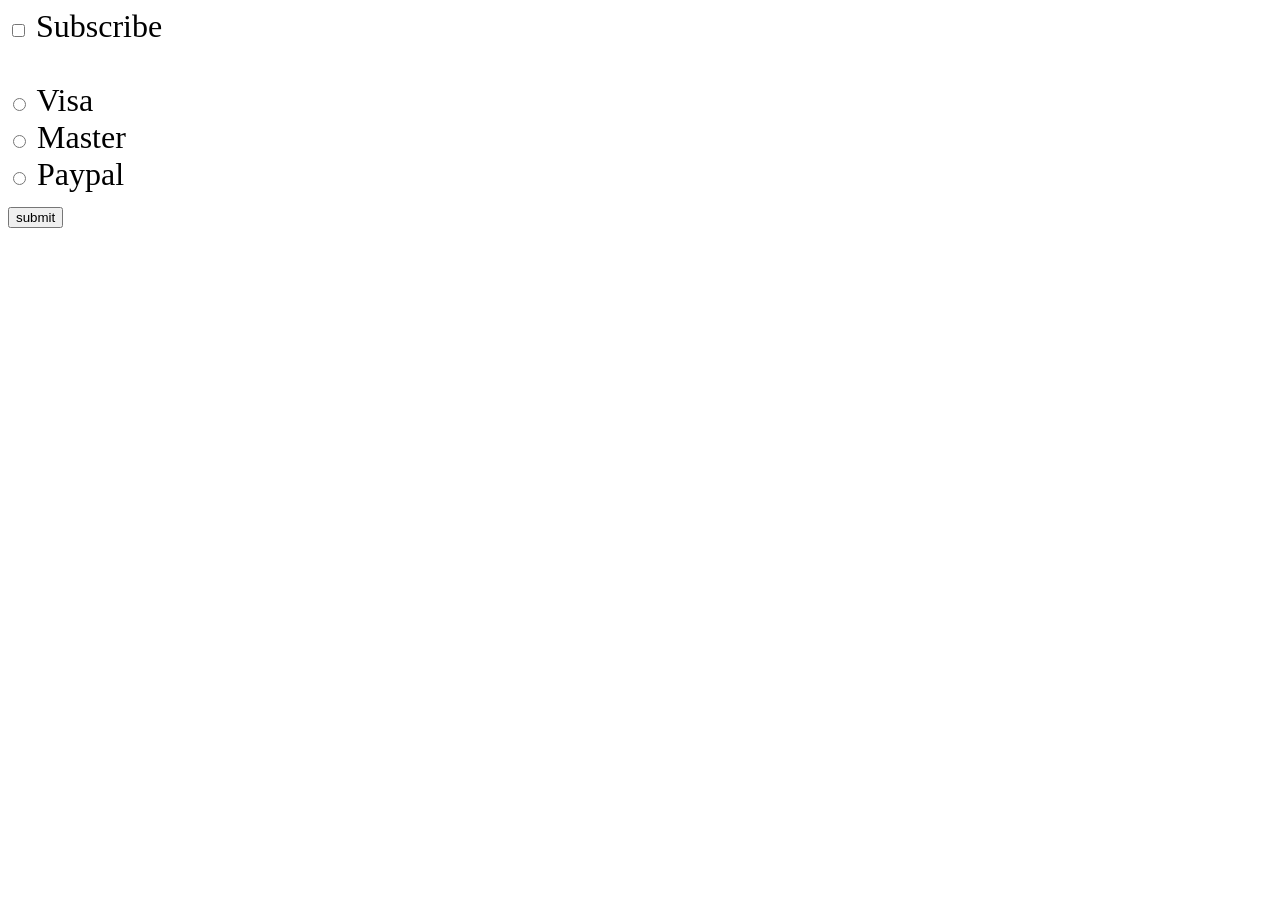
<file: index.html>
<!DOCTYPE html>
<html lang="en">
<head>
    <meta charset="UTF-8">
    <meta name="viewport" content="width=device-width, initial-scale=1.0">
    <title>Learn javascript</title>
    <link rel="stylesheet" href="style.css">

</head>
<body>
    
<input type = "checkbox" id = "mycheckbox" name = "card"> 
<label for ="mycheckbox">Subscribe</label><br><br>

<input type ="radio" id ="visa" name = "card">
<label for ="visa">Visa</label><br>

<input type ="radio" id ="master" name = "card">
<label for ="master">Master</label><br>

<input type = "radio" id = "paypal" name = "card">
<label for ="paypal">Paypal</label><br>

<button id="mybutton">submit</button>

<p id = "myp1"></p>
<p id = "myp2"></p>


    <script src="index.js"></script>
</body>
</html>
</file>
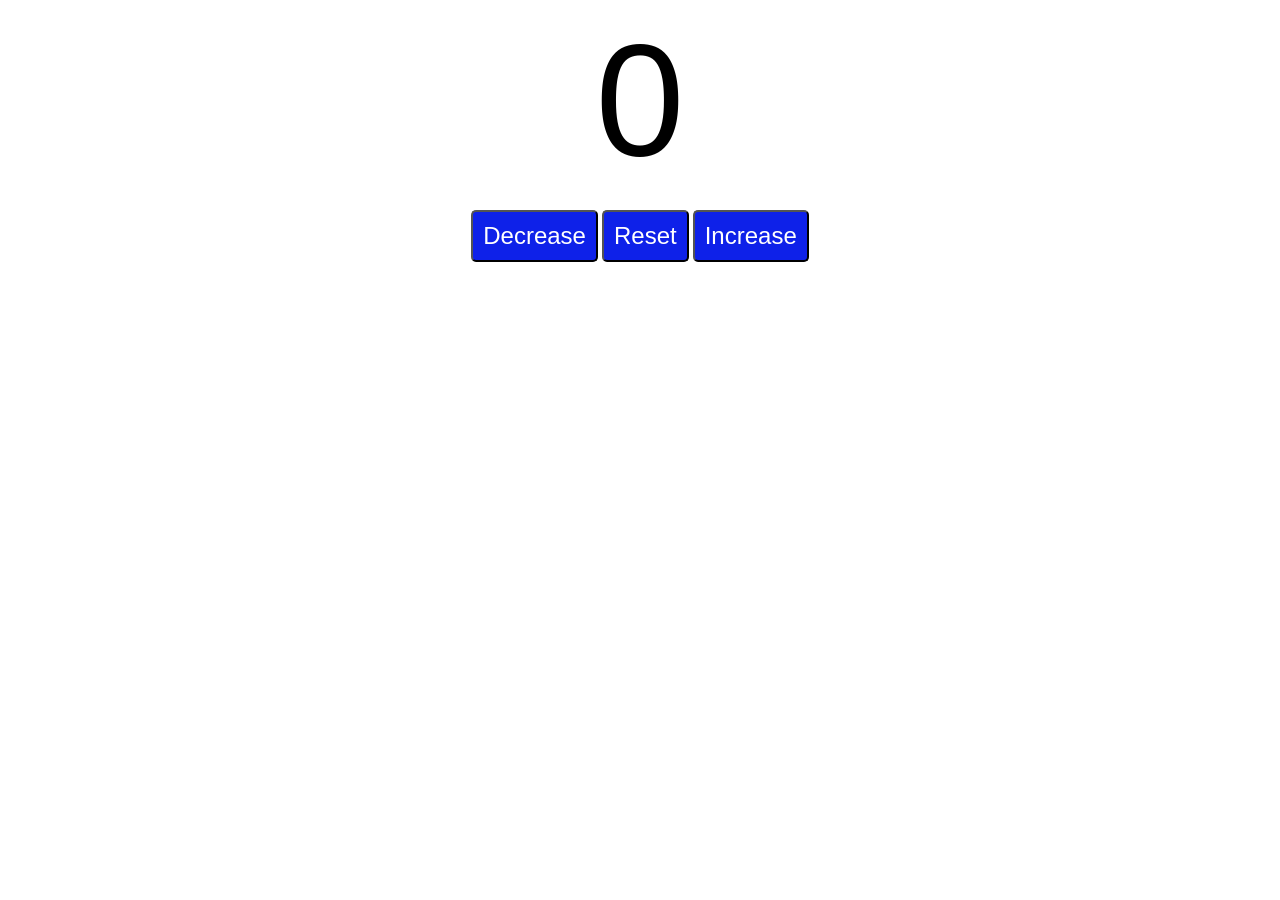
<file: counter.html>
<!DOCTYPE html>
<html lang="en">
<head>
    <meta charset="UTF-8">
    <meta name="viewport" content="width=device-width, initial-scale=1.0">
    <title>counter</title>
    <link rel = "stylesheet" href ="counter.css">
</head>
<body>
    
<label id = "number">0</label> <br>
<div id = "btnContainer">

    <button id = "dec" class = "buttons">Decrease</button>
    <button id = "res" class = "buttons">Reset</button>
    <button id = "inc" class = "buttons">Increase</button>

</div>




<script src ="counter.js"></script>
</body>
</html>
</file>
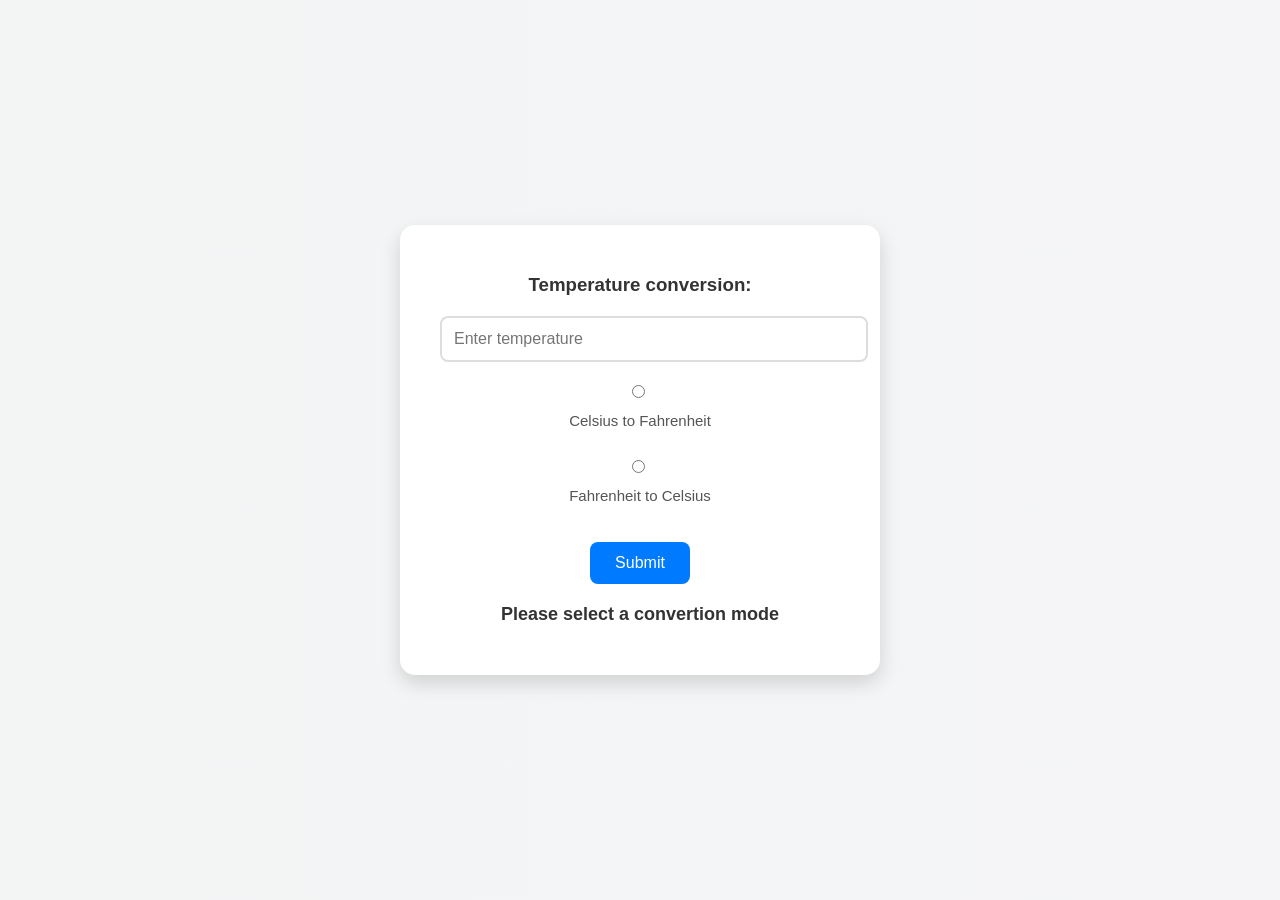
<file: temperatureConversion/temp.html>
<!DOCTYPE html>
<html lang="en">
<head>
    <meta charset="UTF-8">
    <meta name="viewport" content="width=device-width, initial-scale=1.0">
    <title>Tempretaure conversion</title>

    <link rel = "stylesheet" href = "temp.css">
</head>
<body>
    
    <div class = "card">

        <h3>Temperature conversion:</h3>
        <input type = "text" id = "temp" placeholder = "Enter temperature"><br>

        <input type="radio" id = "celfahr" name = "typeConv">
        <label for = "celfahr">Celsius to Fahrenheit</label><br>

        <input type = "radio" id = "fahrCel" name = "typeConv">
        <label for = "fahrCel">Fahrenheit to Celsius</label><br>

        <button type = "submit" id = "mybutton">Submit</button>

        <h3 id = "result">Please select a convertion mode</h3>

    </div>


    <script src = "temp.js"></script>
</body>
</html>
</file>
<file: style.css>
body{
    font-family:Verdana ;
    font-size: 2em;
}
</file>
<file: counter.css>
#number{
    display: block;
    text-align: center;
    font-size: 10em;
    font-family: Helvetica;
}

#btnContainer{
    text-align: center;
}

.buttons{
    padding: 10px;
    font-size: 1.5em;
    color:rgb(255, 255, 255); 
    background-color: rgb(14, 33, 233);
    border-radius: 5px;
    cursor: pointer;
    transition: background-color 0.25s;
}

.buttons:hover{
    background-color: rgb(14, 33, 233, 0.8);
}
</file>
<file: temperatureConversion/temp.css>
/* Style général */
body {
    margin: 0;
    padding: 0;
    background: linear-gradient(to right, #f3f5f5, #f5f5f7);
    font-family: 'Segoe UI', Tahoma, Geneva, Verdana, sans-serif;
    display: flex;
    justify-content: center;
    align-items: center;
    height: 100vh;
  }
  
  /* Carte de conversion */
  .card {
    background-color: #fff;
    padding: 30px 40px;
    border-radius: 15px;
    box-shadow: 0 8px 20px rgba(0, 0, 0, 0.15);
    max-width: 400px;
    width: 100%;
    text-align: center;
    transition: transform 0.3s ease;
  }
  
  .card:hover {
    transform: scale(1.02);
  }
  
  /* Titres */
  .card h3 {
    margin-bottom: 20px;
    color: #333;
  }
  
  /* Champ de texte */
  #temp {
    width: 100%;
    padding: 12px;
    border: 2px solid #ddd;
    border-radius: 8px;
    font-size: 16px;
    margin-bottom: 20px;
    outline: none;
    transition: border-color 0.3s;
  }
  
  #temp:focus {
    border-color: #007bff;
  }
  
  /* Radio buttons */
  input[type="radio"] {
    margin-right: 8px;
  }
  
  label {
    display: block;
    margin: 10px 0;
    font-size: 15px;
    color: #555;
  }
  
  /* Bouton */
  #mybutton {
    background-color: #007bff;
    color: white;
    border: none;
    padding: 12px 25px;
    font-size: 16px;
    border-radius: 8px;
    cursor: pointer;
    margin-top: 10px;
    transition: background-color 0.3s ease;
  }
  
  #mybutton:hover {
    background-color: #0056b3;
  }
  
  /* Résultat */
  #result {
    margin-top: 20px;
    font-size: 18px;
    font-weight: bold;
    color: #333;
  }
</file>
